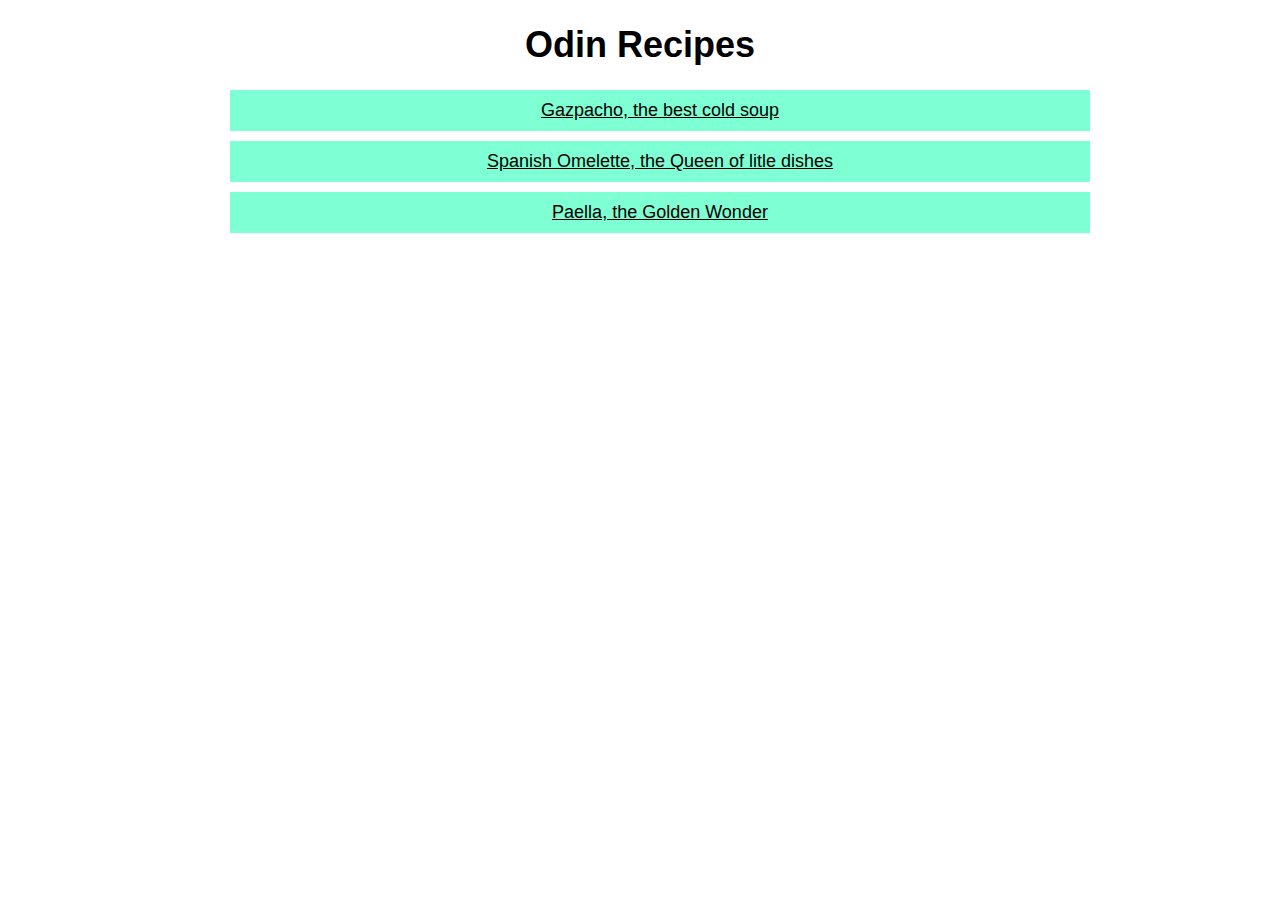
<file: index.html>
<!DOCTYPE html>
<html lang="en">
<head>
    <meta charset="UTF-8">
    <meta name="viewport" content="width=device-width, initial-scale=1.0">
    <link rel="stylesheet" href="./style/style.css">
    <title>Odin Recipes</title>
</head>
<body>
    <h1>Odin Recipes</h1>
    <ul class="navigation">
        <li><a href="./recipes/gazpacho.html">Gazpacho, the best cold soup</a></li>
        <li><a href="./recipes/tortilla.html">Spanish Omelette, the Queen of litle dishes</a></li>
        <li><a href="./recipes/paella.html">Paella, the Golden Wonder</a></li>
    </ul>
</body>
</html>
</file>
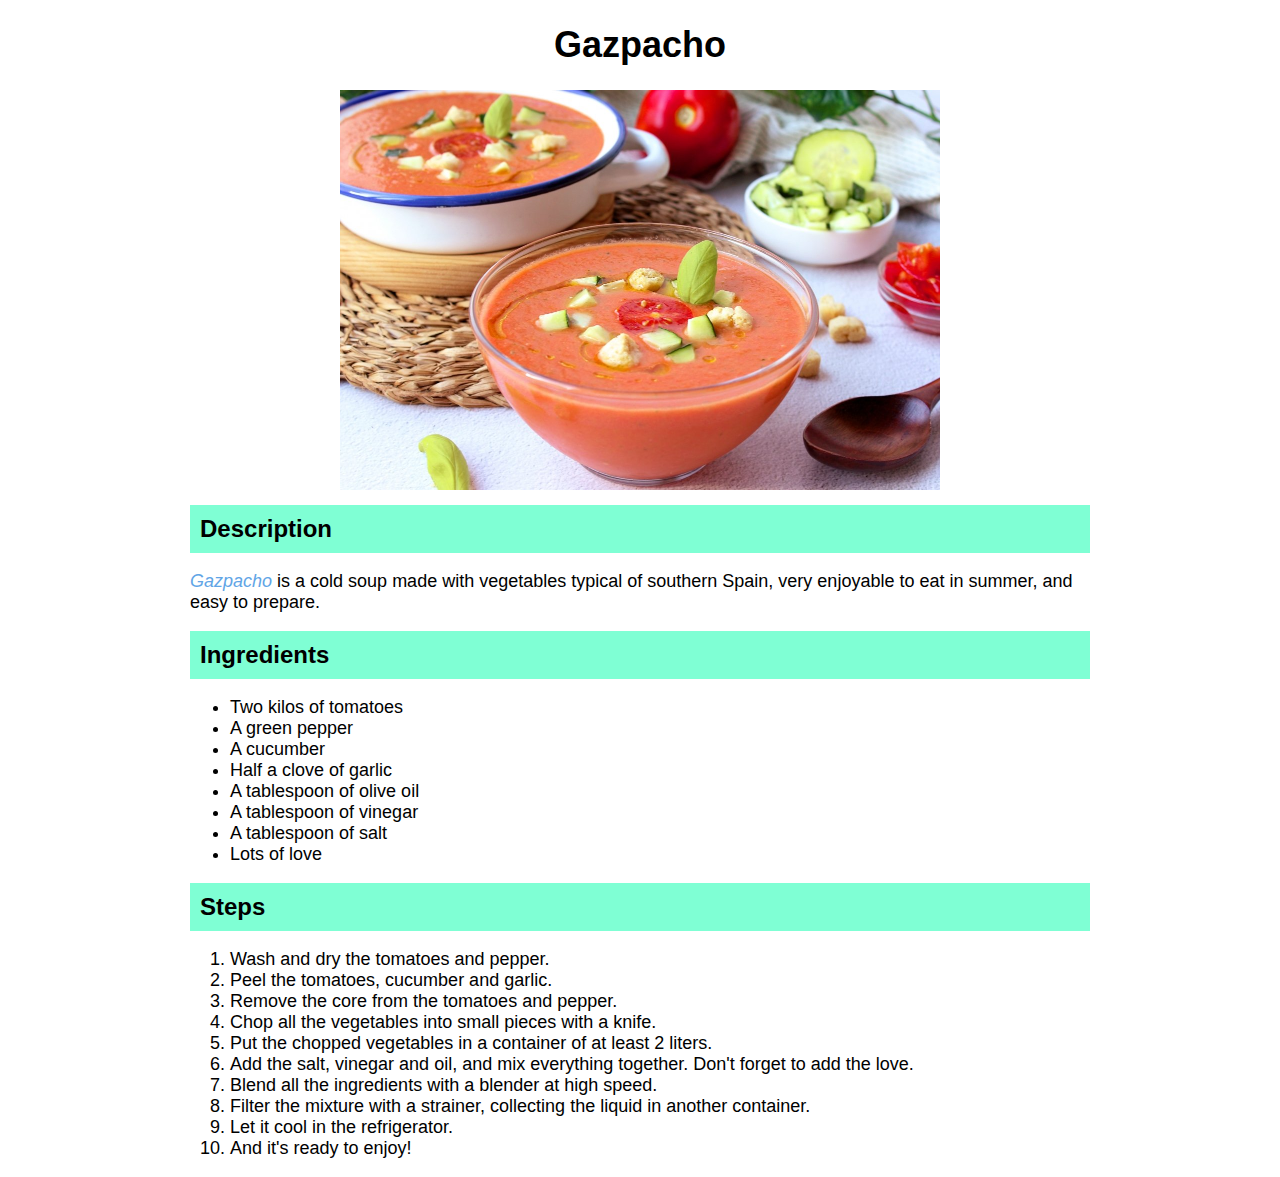
<file: recipes/gazpacho.html>
<!DOCTYPE html>
<html lang="en">
<head>
    <meta charset="UTF-8">
    <meta name="viewport" content="width=device-width, initial-scale=1.0">
    <link rel="stylesheet" href="../style/style.css">
    <title>Odin Recipes - Gazpacho</title>
</head>
<body>
    <h1>Gazpacho</h1>
    <img src="../images/gazpacho.jpg" alt="Gazpacho, a Spanish cold soup made of vegetables" height="300" width="300">
    <h2>Description</h2>
    <p><em>Gazpacho</em> is a cold soup made with vegetables typical of southern Spain, very enjoyable to eat in summer, and easy to prepare.</p>
    <h2>Ingredients</h2>
    <ul>
        <li>Two kilos of tomatoes</li>
        <li>A green pepper</li>
        <li>A cucumber</li>
        <li>Half a clove of garlic</li>
        <li>A tablespoon of olive oil</li>
        <li>A tablespoon of vinegar </li>
        <li>A tablespoon of salt </li>
        <li>Lots of love</li>
    </ul>
    <h2>Steps</h2>
    <ol>
        <li>Wash and dry the tomatoes and pepper.</li>
        <li>Peel the tomatoes, cucumber and garlic.</li>
        <li>Remove the core from the tomatoes and pepper.</li>
        <li>Chop all the vegetables into small pieces with a knife.</li>
        <li>Put the chopped vegetables in a container of at least 2 liters.</li>
        <li>Add the salt, vinegar and oil, and mix everything together. Don't forget to add the love.</li>
        <li>Blend all the ingredients with a blender at high speed.</li>
        <li>Filter the mixture with a strainer, collecting the liquid in another container.</li>
        <li>Let it cool in the refrigerator.</li>
        <li>And it's ready to enjoy!</li>
    </ol>
</body>
</html>
</file>
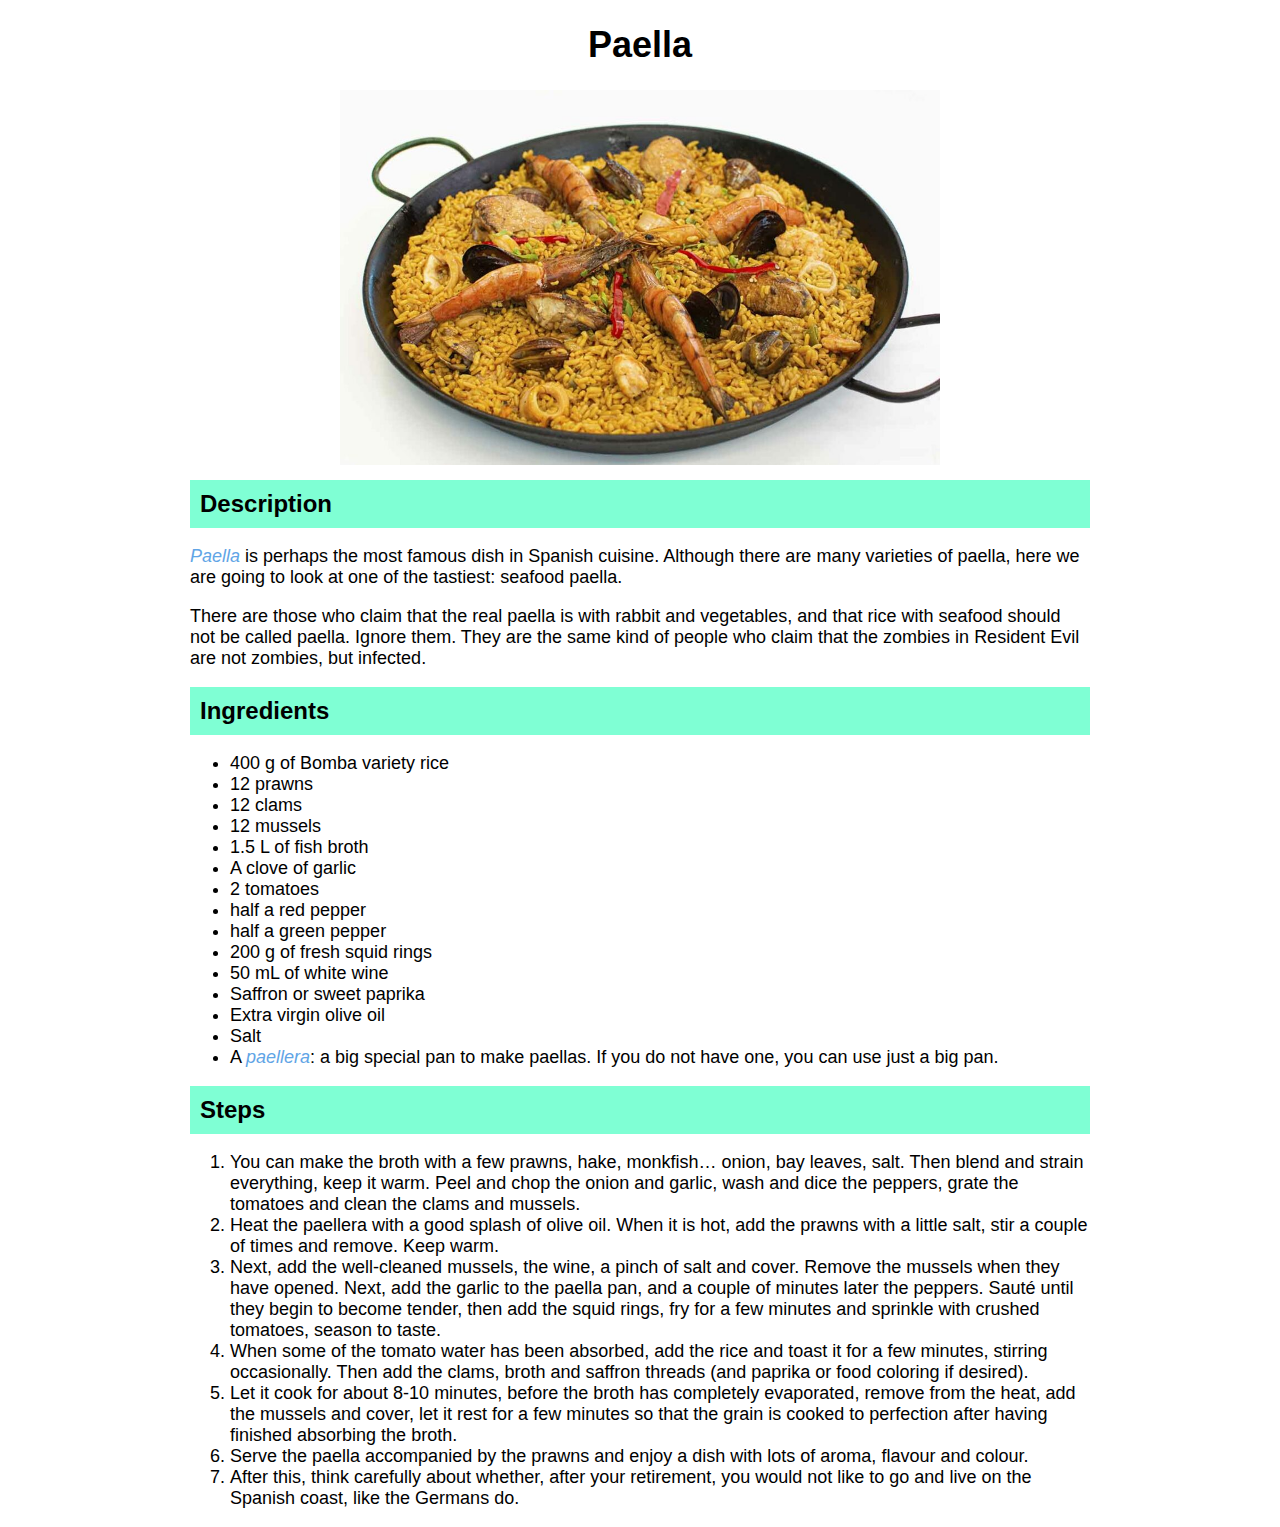
<file: recipes/paella.html>
<!DOCTYPE html>
<html lang="en">
<head>
    <meta charset="UTF-8">
    <meta name="viewport" content="width=device-width, initial-scale=1.0">
    <link rel="stylesheet" href="../style/style.css">
    <title>Odin Recipes - Paella</title>
</head>
<body>
    <h1>Paella</h1>
    <img src="../images/paella.jpg" alt="Paella, the best meal of the whole Universe" height="300" width="300">
    <h2>Description</h2>
    <p><em>Paella</em> is perhaps the most famous dish in Spanish cuisine. Although there are many varieties of paella, here we are going to look at one of the tastiest: seafood paella.</p>
    <p>There are those who claim that the real paella is with rabbit and vegetables, and that rice with seafood should not be called paella. Ignore them. They are the same kind of people who claim that the zombies in Resident Evil are not zombies, but infected.</p>
    <h2>Ingredients</h2>
    <ul>
        <li>   400 g of Bomba variety rice</li>
        <li>   12 prawns</li>
        <li>   12 clams</li>
        <li>   12 mussels</li>
        <li>   1.5 L of fish broth</li>
        <li>   A clove of garlic</li>
        <li>   2 tomatoes</li>
        <li>   half a red pepper</li>
        <li>   half a green pepper</li>
        <li>   200 g of fresh squid rings</li>
        <li>   50 mL of white wine</li>
        <li>   Saffron or sweet paprika</li>
        <li>   Extra virgin olive oil</li>
        <li>   Salt</li>
        <li>   A <i>paellera</i>: a big special pan to make paellas. If you do not have one, you can use just a big pan.</li>
    </ul>
    <h2>Steps</h2>
    <ol>
        <li>You can make the broth with a few prawns, hake, monkfish… onion, bay leaves, salt. Then blend and strain everything, keep it warm. Peel and chop the onion and garlic, wash and dice the peppers, grate the tomatoes and clean the clams and mussels.</li>
        <li>Heat the paellera with a good splash of olive oil. When it is hot, add the prawns with a little salt, stir a couple of times and remove. Keep warm.</li>
        <li>Next, add the well-cleaned mussels, the wine, a pinch of salt and cover. Remove the mussels when they have opened. Next, add the garlic to the paella pan, and a couple of minutes later the peppers. Sauté until they begin to become tender, then add the squid rings, fry for a few minutes and sprinkle with crushed tomatoes, season to taste.</li>
        <li>When some of the tomato water has been absorbed, add the rice and toast it for a few minutes, stirring occasionally. Then add the clams, broth and saffron threads (and paprika or food coloring if desired).</li>
        <li>Let it cook for about 8-10 minutes, before the broth has completely evaporated, remove from the heat, add the mussels and cover, let it rest for a few minutes so that the grain is cooked to perfection after having finished absorbing the broth.</li>
        <li>Serve the paella accompanied by the prawns and enjoy a dish with lots of aroma, flavour and colour.</li>
        <li>After this, think carefully about whether, after your retirement, you would not like to go and live on the Spanish coast, like the Germans do.</li>
        
    </ol>
</body>
</html>
</file>
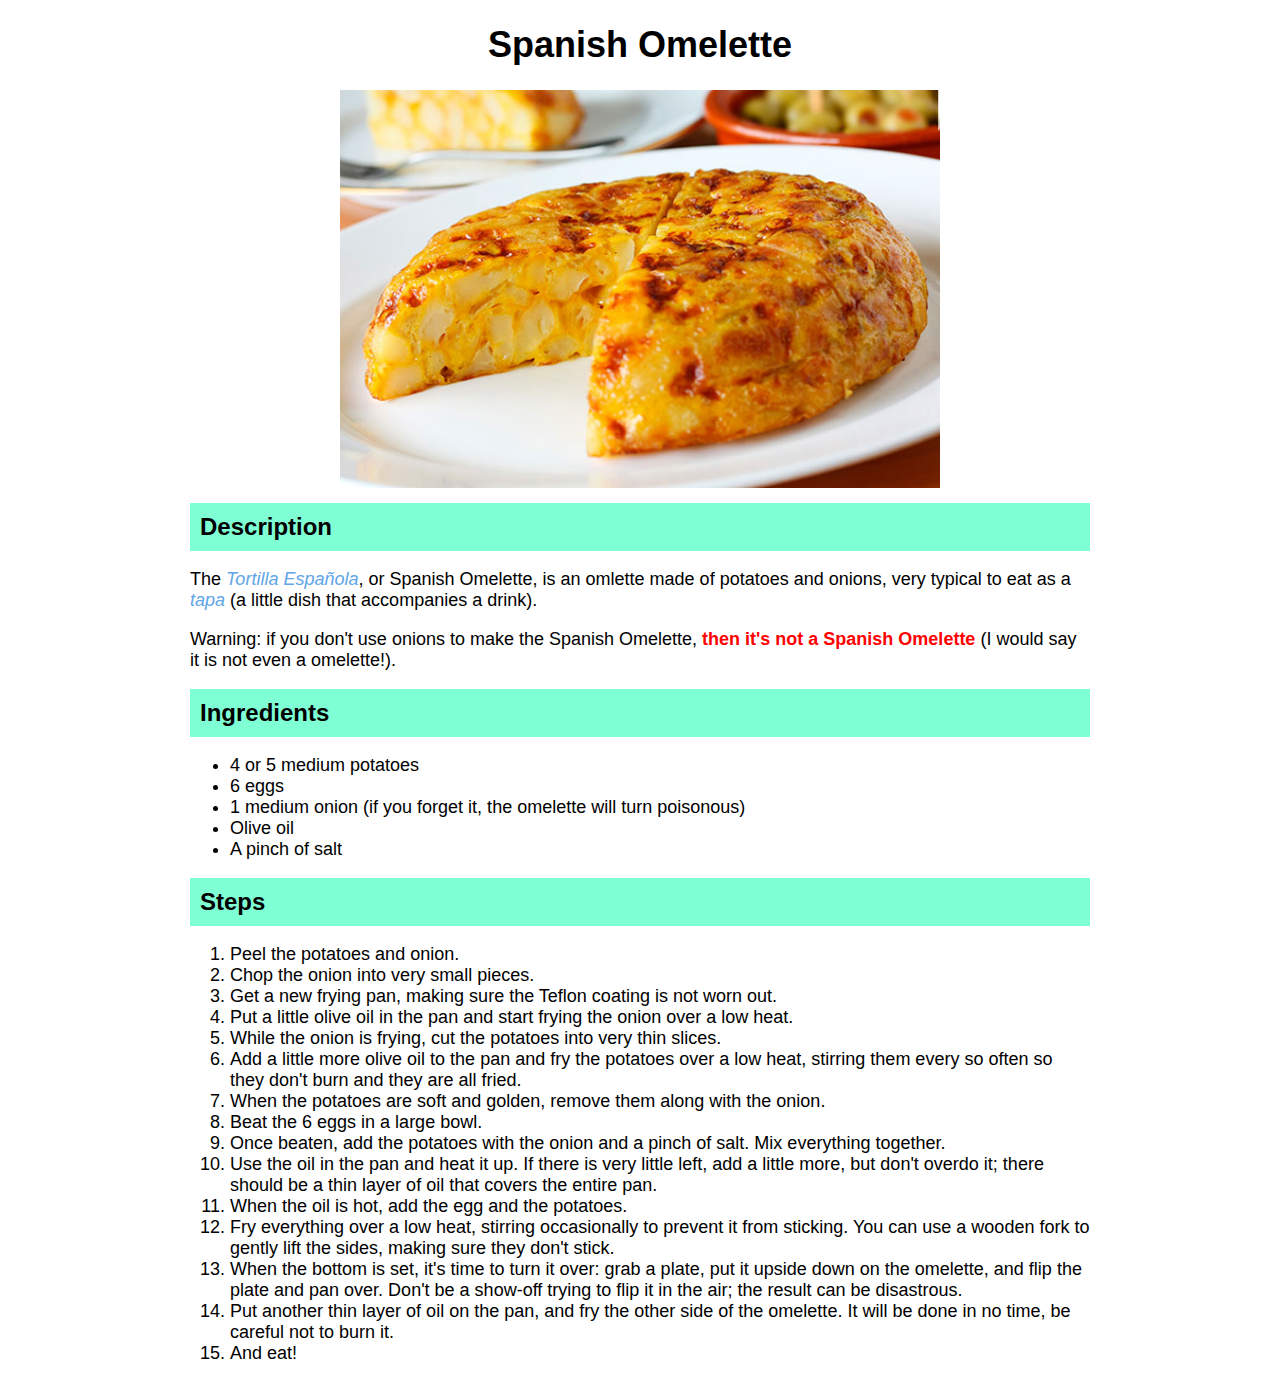
<file: recipes/tortilla.html>
<!DOCTYPE html>
<html lang="en">
<head>
    <meta charset="UTF-8">
    <meta name="viewport" content="width=device-width, initial-scale=1.0">
    <link rel="stylesheet" href="../style/style.css">
    <title>Odin Recipes - Potato Omelette</title>
</head>
<body>
    <h1>Spanish Omelette</h1>
    <img src="../images/tortilla.jpg" alt="Spanish Omelette, the most popular tapa in Spain" height="300" width="300">
    <h2>Description</h2>
    <p>The <em>Tortilla Española</em>, or Spanish Omelette, is an omlette made of potatoes and onions, very typical to eat as a <em>tapa</em> (a little dish that accompanies a drink).</p>
    <p>Warning: if you don't use onions to make the Spanish Omelette, <strong>then it's not a Spanish Omelette</strong> (I would say it is not even a omelette!).</p>
    <h2>Ingredients</h2>
    <ul>
        <li>4 or 5 medium potatoes</li>
        <li>6 eggs</li>
        <li>1 medium onion (if you forget it, the omelette will turn poisonous)</li>
        <li>Olive oil</li>
        <li>A pinch of salt</li>
    </ul>
    <h2>Steps</h2>
    <ol>
        <li>Peel the potatoes and onion.</li>
        <li>Chop the onion into very small pieces.</li>
        <li>Get a new frying pan, making sure the Teflon coating is not worn out.</li>
        <li>Put a little olive oil in the pan and start frying the onion over a low heat.</li>
        <li>While the onion is frying, cut the potatoes into very thin slices.</li>
        <li>Add a little more olive oil to the pan and fry the potatoes over a low heat, stirring them every so often so they don't burn and they are all fried.</li>
        <li>When the potatoes are soft and golden, remove them along with the onion.</li>
        <li>Beat the 6 eggs in a large bowl.</li>
        <li>Once beaten, add the potatoes with the onion and a pinch of salt. Mix everything together.</li>
        <li>Use the oil in the pan and heat it up. If there is very little left, add a little more, but don't overdo it; there should be a thin layer of oil that covers the entire pan.</li>
        <li>When the oil is hot, add the egg and the potatoes.</li>
        <li>Fry everything over a low heat, stirring occasionally to prevent it from sticking. You can use a wooden fork to gently lift the sides, making sure they don't stick.</li>
        <li>When the bottom is set, it's time to turn it over: grab a plate, put it upside down on the omelette, and flip the plate and pan over. Don't be a show-off trying to flip it in the air; the result can be disastrous.</li>
        <li>Put another thin layer of oil on the pan, and fry the other side of the omelette. It will be done in no time, be careful not to burn it.</li>
        <li>And eat!</li>
    </ol>
</body>
</html>
</file>
<file: style/style.css>
*{
    font-family: Helvetica, Arial,  sans-serif;
    color: #000000;
    font-size: 18px;
    
}

body{
    margin: 0 auto;
    max-width: 900px;
    text-align: center;
    
}

h1{
    font-size: 36px;
    
}

h2{
    font-size: 24px;
    margin: 10px auto;
    padding: 10px;
    background-color: aquamarine;
    
}

p, li, h2{
    text-align: left;

}

a{
    display: block;    
    margin: 10px auto;
    padding: 10px 5px;
    background-color: aquamarine;
}

strong{
    font-weight: bold;
    color: #F00;
    
}

em, i{
    font-style: italic;
    color: #61a5e6;
    
}

img{
    width: 600px;
    height: auto;
    
} 

ul.navigation, ol.navigation{
    list-style-type: none;

} 

ul.navigation li, ol.navigation li{
    text-align: center;

}
</file>
